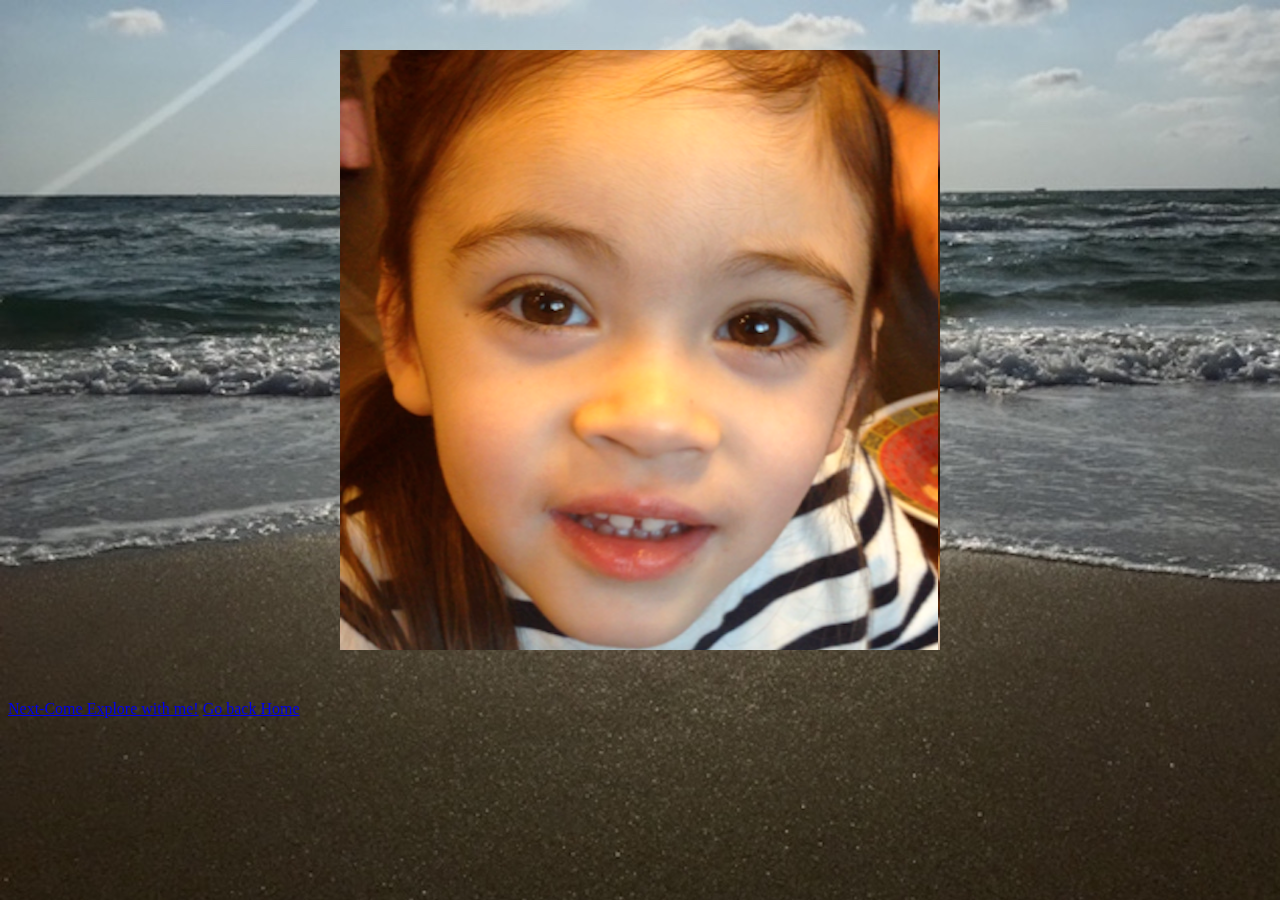
<file: personalwebsite/Personalwebsitepage2.html>
<!DOCTYPE html>
<html lang="en">

<head>
    <meta charset="UTF-8">
    <meta name="viewport" content="width=device-width, initial-scale=1.0">
    <meta http-equiv="X-UA-Compatible" content="ie=edge">
    <title>Page Two</title>
    <link rel="stylesheet" href="./styles/Personalwebsitepage2.css">

</head>

<body>
    <div class="box">
        <div class="front"></div>
        <div class="right"></div>
        <div class="back"></div>
        <div class="left"></div>
        <div class="top"></div>
        <div class="bottom"></div>
    </div>
    </main>
</body>


<a href="Personalwebsitepage3.html">Next-Come Explore with me!</a>
<a href="index.html">Go back Home</a>


</html>
</file>
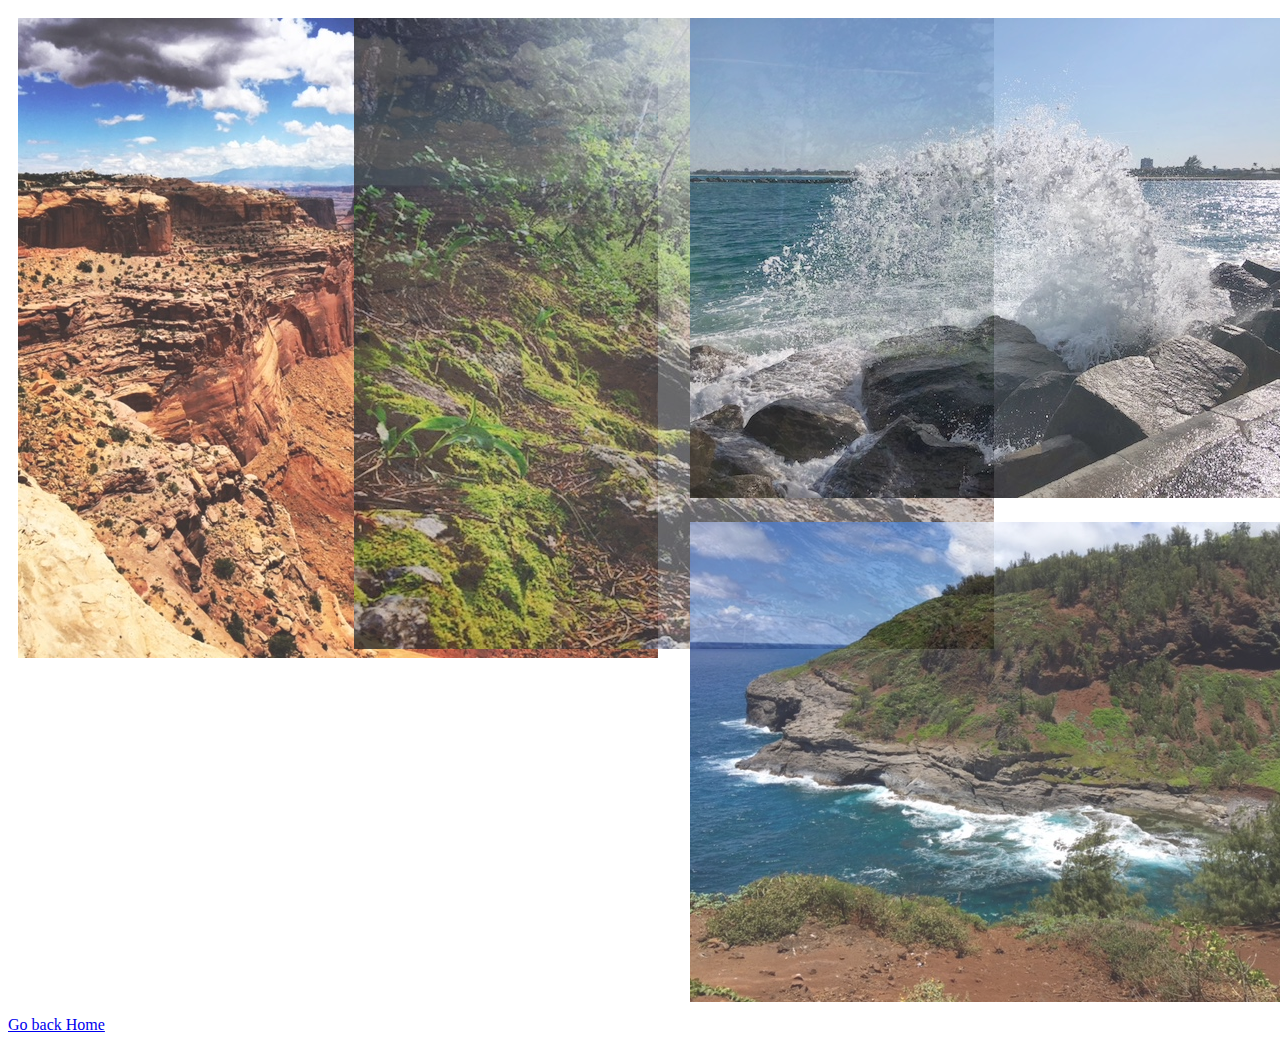
<file: personalwebsite/Personalwebsitepage3.html>
<!DOCTYPE html>
<html lang="en">

<head>
    <meta charset="UTF-8">
    <meta name="viewport" content="width=device-width, initial-scale=1.0">
    <meta http-equiv="X-UA-Compatible" content="ie=edge">
    <title>Page 3</title>
    <link rel="stylesheet" href="./styles/Personalwebsitepage3.css">
    <script src="./Personalwebsitepage3.js"></script>
</head>

<body>
    <!-- The grid: four columns -->
    <div class="row">
        <div class="column">
            <img src="./images/Moab.jpg" alt="Moab" onclick="openImg(this);">
        </div>
        <div class="column">
            <img src="./images/Forest1.jpg" alt="Forest" onclick="openImg(this);">
        </div>
        <div class="column">
            <img src="./images/Oceansplash.jpg" alt="Ocean" onclick="openImg(this);">
        </div>
        <div class="column">
            <img src="./images/Ocean1.jpg" alt="Sea" onclick="openImg(this);">
        </div>
    </div>

    <!-- The expanding image container -->
    <div class="container">
        <!-- Close the image -->
        <span onclick="this.parentElement.style.display='none'" class="closebtn">&times;</span>

        <!-- Expanded image -->
        <img id="expandedImg" style="width:100%">

        <!-- Image text -->
        <div id="imgtext"></div>
    </div>


</body>

<a href="index.html ">Go back Home</a>

</html>
</file>
<file: personalwebsite/styles/Personalwebsitepage2.css>
body {
    perspective: 1000px;
    background-image: url('../images/Ocean2.jpg');
}

div {
    height: 600px;
    width: 600px;
    position: absolute;
}

main {
    box-sizing: border-box;
    height: 600x;
    width: 600px;
    border: 1px solid black;
    overflow: hidden;
    margin: auto;
    padding: 0;
    background: #EEE;
}

.box {
    position: relative;
    transform-style: preserve-3d;
    margin: 50px auto;
    line-height: 600px;
    text-align: center;
    font-size: 600px;
    animation: carousel 15s ease-in-out infinite;
}

.box:hover {
    animation-play-state: paused;
}

.front {
    background: #088;
    background-image: url('../images/Babybricloseup.png');
    

}

.back {
    background: #0FF;
    background-image: url('../images/BriandRy.jpg');
    transform: translateZ(-600px) rotateX(180deg) rotateZ(180deg);
}

.right {
    width: 600px;
    background: #880;
    background-image: url('../images/Briandme.jpg');
    transform-origin: right;
    transform: translateX(0px) translateZ(-600px) rotateY(90deg);
}

.left {
    background: #FF0;
    background-image: url('../images/ryandbripark.jpg');
    transform-origin: left;
    width: 600px;
    transform: translateZ(-600px) rotateY(-90deg);
}

.top {
    background: #808;
    background-image: url('../images/ohcharlie.jpg');
    transform-origin: top;
    transform: rotateX(90deg) translateY(-600px);
}

.bottom {
    background: #F0F;
    background-image: url('../images/mebriandmom.jpg');
    transform-origin: bottom;
    transform: rotateX(90deg) rotateY(180deg) rotateZ(180deg) translateY(600px);
}

@-webkit-keyframes carousel {
    0%,
    100% {
        transform: none;
    }
    /*    pic 1*/
    17% {
        -webkit-transform: rotateY(-90deg) translateX(-400px) translateZ(300px);
        -ms-transform: rotateY(-90deg) translateX(-400px) translateZ(300px);
        -o-transform: rotateY(-90deg) translateX(-400px) translateZ(300px);
        transform: rotateY(-90deg) translateX(-400px) translateZ(300px);
    }
    /*    pic 2*/
    33% {
        -webkit-transform: rotateX(-90deg) translateZ(300px) translateY(300px);
        -ms-transform: rotateX(-90deg) translateZ(300px) translateY(300px);
        -o-transform: rotateX(-90deg) translateZ(300px) translateY(300px);
        transform: rotateX(-90deg) translateZ(300px) translateY(300px);
    }
    /*    pic 5*/
    50% {
        -webkit-transform: rotateY(180deg) translateZ(600px);
        -ms-transform: rotateY(180deg) translateZ(600px);
        -o-transform: rotateY(180deg) translateZ(600px);
        transform: rotateY(180deg) translateZ(600px);
    }
    /*    pic 3*/
    67% {
        -webkit-transform: rotateY(90deg) translateZ(300px) translateX(400px);
        -ms-transform: rotateY(90deg) translateZ(300px) translateX(400px);
        -o-transform: rotateY(90deg) translateZ(300px) translateX(400px);
        transform: rotateY(90deg) translateZ(300px) translateX(400px);
    }
    /*    pic 4*/
    84% {
        -webkit-transform: rotateX(90deg) translateY(-300px) translateZ(300px);
        -ms-transform: rotateX(90deg) translateY(-300px) translateZ(300px);
        -o-transform: rotateX(90deg) translateY(-300px) translateZ(300px);
        transform: rotateX(90deg) translateY(-300px) translateZ(300px);
    }
    /*    pic 6*/
}

@-o-keyframes carousel {
    0%,
    100% {
        transform: none;
    }
    /*    pic 1*/
    17% {
        -webkit-transform: rotateY(-90deg) translateX(-400px) translateZ(300px);
        -ms-transform: rotateY(-90deg) translateX(-400px) translateZ(300px);
        -o-transform: rotateY(-90deg) translateX(-400px) translateZ(300px);
        transform: rotateY(-90deg) translateX(-400px) translateZ(300px);
    }
    /*    pic 2*/
    33% {
        -webkit-transform: rotateX(-90deg) translateZ(300px) translateY(300px);
        -ms-transform: rotateX(-90deg) translateZ(300px) translateY(300px);
        -o-transform: rotateX(-90deg) translateZ(300px) translateY(300px);
        transform: rotateX(-90deg) translateZ(300px) translateY(300px);
    }
    /*    pic 5*/
    50% {
        -webkit-transform: rotateY(180deg) translateZ(600px);
        -ms-transform: rotateY(180deg) translateZ(600px);
        -o-transform: rotateY(180deg) translateZ(600px);
        transform: rotateY(180deg) translateZ(600px);
    }
    /*    pic 3*/
    67% {
        -webkit-transform: rotateY(90deg) translateZ(300px) translateX(400px);
        -ms-transform: rotateY(90deg) translateZ(300px) translateX(400px);
        -o-transform: rotateY(90deg) translateZ(300px) translateX(400px);
        transform: rotateY(90deg) translateZ(300px) translateX(400px);
    }
    /*    pic 4*/
    84% {
        -webkit-transform: rotateX(90deg) translateY(-300px) translateZ(300px);
        -ms-transform: rotateX(90deg) translateY(-300px) translateZ(300px);
        -o-transform: rotateX(90deg) translateY(-300px) translateZ(300px);
        transform: rotateX(90deg) translateY(-300px) translateZ(300px);
    }
    /*    pic 6*/
}

@-moz-keyframes carousel {
    0%,
    100% {
        transform: none;
    }
    /*    pic 1*/
    17% {
        -webkit-transform: rotateY(-90deg) translateX(-400px) translateZ(300px);
        -ms-transform: rotateY(-90deg) translateX(-400px) translateZ(300px);
        -o-transform: rotateY(-90deg) translateX(-400px) translateZ(300px);
        transform: rotateY(-90deg) translateX(-400px) translateZ(300px);
    }
    /*    pic 2*/
    33% {
        -webkit-transform: rotateX(-90deg) translateZ(300px) translateY(300px);
        -ms-transform: rotateX(-90deg) translateZ(300px) translateY(300px);
        -o-transform: rotateX(-90deg) translateZ(300px) translateY(300px);
        transform: rotateX(-90deg) translateZ(300px) translateY(300px);
    }
    /*    pic 5*/
    50% {
        -webkit-transform: rotateY(180deg) translateZ(600px);
        -ms-transform: rotateY(180deg) translateZ(600px);
        -o-transform: rotateY(180deg) translateZ(600px);
        transform: rotateY(180deg) translateZ(600px);
    }
    /*    pic 3*/
    67% {
        -webkit-transform: rotateY(90deg) translateZ(300px) translateX(400px);
        -ms-transform: rotateY(90deg) translateZ(300px) translateX(400px);
        -o-transform: rotateY(90deg) translateZ(300px) translateX(400px);
        transform: rotateY(90deg) translateZ(300px) translateX(400px);
    }
    /*    pic 4*/
    84% {
        -webkit-transform: rotateX(90deg) translateY(-300px) translateZ(300px);
        -ms-transform: rotateX(90deg) translateY(-300px) translateZ(300px);
        -o-transform: rotateX(90deg) translateY(-300px) translateZ(300px);
        transform: rotateX(90deg) translateY(-300px) translateZ(300px);
    }
    /*    pic 6*/
}

@keyframes carousel {
    0%,
    100% {
        transform: none;
    }
    /*    pic 1*/
    17% {
        -webkit-transform: rotateY(-90deg) translateX(-400px) translateZ(300px);
        -ms-transform: rotateY(-90deg) translateX(-400px) translateZ(300px);
        -o-transform: rotateY(-90deg) translateX(-400px) translateZ(300px);
        transform: rotateY(-90deg) translateX(-400px) translateZ(300px);
    }
    /*    pic 2*/
    33% {
        -webkit-transform: rotateX(-90deg) translateZ(300px) translateY(300px);
        -ms-transform: rotateX(-90deg) translateZ(300px) translateY(300px);
        -o-transform: rotateX(-90deg) translateZ(300px) translateY(300px);
        transform: rotateX(-90deg) translateZ(300px) translateY(300px);
    }
    /*    pic 5*/
    50% {
        -webkit-transform: rotateY(180deg) translateZ(600px);
        -ms-transform: rotateY(180deg) translateZ(600px);
        -o-transform: rotateY(180deg) translateZ(600px);
        transform: rotateY(180deg) translateZ(600px);
    }
    /*    pic 3*/
    67% {
        -webkit-transform: rotateY(90deg) translateZ(300px) translateX(400px);
        -ms-transform: rotateY(90deg) translateZ(300px) translateX(400px);
        -o-transform: rotateY(90deg) translateZ(300px) translateX(400px);
        transform: rotateY(90deg) translateZ(300px) translateX(400px);
    }
    /*    pic 4*/
    84% {
        -webkit-transform: rotateX(90deg) translateY(-300px) translateZ(300px);
        -ms-transform: rotateX(90deg) translateY(-300px) translateZ(300px);
        -o-transform: rotateX(90deg) translateY(-300px) translateZ(300px);
        transform: rotateX(90deg) translateY(-300px) translateZ(300px);
    }
    /*    pic 6*/
}

.href {
    color: white;
}
</file>
<file: personalwebsite/styles/Personalwebsitepage3.css>
/* The grid: Four equal columns that floats next to each other */
.column {
    float: left;
    width: 25%;
    padding: 10px;
}

/* Style the images inside the grid */
.column img {
    opacity: 0.8; 
    cursor: pointer; 
}

.column img:hover {
    opacity: 1;
}

/* Clear floats after the columns */
.row:after {
    content: "";
    display: table;
    clear: both;
}

/* The expanding image container (positioning is needed to position the close button and the text) */
.container {
    position: relative;
    display: none;
}

/* Expanding image text */
#imgtext {
    position: absolute;
    bottom: 15px;
    left: 15px;
    color: white;
    font-size: 20px;
}

/* Closable button inside the image */
.closebtn {
    position: absolute;
    top: 10px;
    right: 15px;
    color: white;
    font-size: 35px;
    cursor: pointer;
}
</file>
